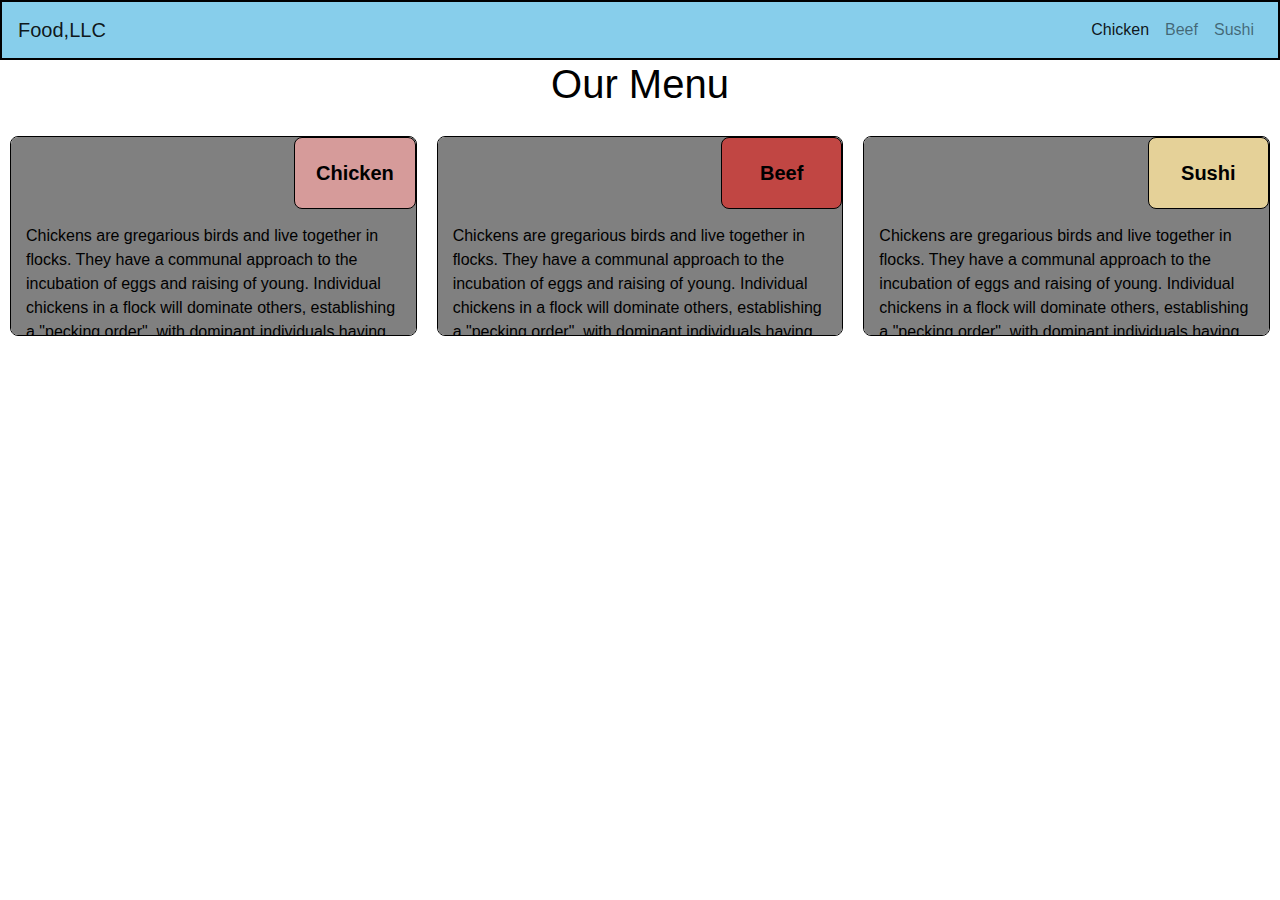
<file: module3-solution/index.html>
<!DOCTYPE html>

<html>

<head>
    <meta charset="utf-8">
    <meta http-equiv="X-UA-Compatible" content="IE=edge">
    <title>Assignment solution for Module 3</title>
    <meta name="description" content="">
    <meta name="viewport" content="width=device-width, initial-scale=1">
    <link rel="stylesheet" href="https://stackpath.bootstrapcdn.com/bootstrap/4.3.1/css/bootstrap.min.css"
        integrity="sha384-ggOyR0iXCbMQv3Xipma34MD+dH/1fQ784/j6cY/iJTQUOhcWr7x9JvoRxT2MZw1T" crossorigin="anonymous">
    <link rel="stylesheet" href="css/module3-solution.css">
</head>

<body>
    <header>
        <nav class="navbar navbar-expand-lg navbar-light" style="background-color: skyblue; border: 2px solid black;">
            <a class="navbar-brand" href="#">Food,LLC</a>
            <button class="navbar-toggler" style="border: black 2px solid;" type="button" data-toggle="collapse" data-target="#navbarNavAltMarkup"
                aria-controls="navbarNavAltMarkup" aria-expanded="false" aria-label="Toggle navigation">
                <span class="navbar-toggler-icon"></span>
            </button>

            <div class="collapse navbar-collapse justify-content-end" id="navbarNavAltMarkup">
                <div class="nav navbar-nav" id="nav-text">
                    <a class="nav-item nav-link active" href="#">Chicken<span class="sr-only">(current)</span></a>
                    <a class="nav-item nav-link" href="#"> <span class="hidden-md-up">Beef</span></a>
                    <a class="nav-item nav-link" href="#">Sushi</a>
                </div>
            </div>
        </nav>
    </header>

    <h1 class="heading-title text-center">Our Menu</h1>

    <div class="box">
        <div class="container item1">
            <section>
                <div id="chicken">
                    <p>Chicken</p>
                </div>
                <p>Chickens are gregarious birds and live together in flocks. They have a communal approach to the
                    incubation of eggs and raising of young. Individual chickens in a flock will dominate others,
                    establishing a "pecking order", with dominant individuals having priority for food access and
                    nesting locations. Removing hens or roosters from a flock causes a temporary disruption to this
                    social order until a new pecking order is established. Adding hens, especially younger birds, to an
                    existing flock can lead to fighting and injury.[19] When a rooster finds food, he may call other
                    chickens to eat first. He does this by clucking in a high pitch as well as picking up and dropping
                    the food. This behavior may also be observed in mother hens to call their chicks and encourage them
                    to eat.</p>
            </section>
        </div>

        <div class="container item2">
            <section>
                <div id="beef">
                    <p>Beef</p>
                </div>
                <p>Chickens are gregarious birds and live together in flocks. They have a communal approach to the
                    incubation of eggs and raising of young. Individual chickens in a flock will dominate others,
                    establishing a "pecking order", with dominant individuals having priority for food access and
                    nesting locations. Removing hens or roosters from a flock causes a temporary disruption to this
                    social order until a new pecking order is established. Adding hens, especially younger birds, to an
                    existing flock can lead to fighting and injury.[19] When a rooster finds food, he may call other
                    chickens to eat first. He does this by clucking in a high pitch as well as picking up and dropping
                    the food. This behavior may also be observed in mother hens to call their chicks and encourage them
                    to eat.</p>
            </section>
        </div>

        <div class="container item3">
            <section>
                <div id="sushi">
                    <p>Sushi</p>
                </div>
                <p>Chickens are gregarious birds and live together in flocks. They have a communal approach to the
                    incubation of eggs and raising of young. Individual chickens in a flock will dominate others,
                    establishing a "pecking order", with dominant individuals having priority for food access and
                    nesting locations. Removing hens or roosters from a flock causes a temporary disruption to this
                    social order until a new pecking order is established. Adding hens, especially younger birds, to an
                    existing flock can lead to fighting and injury.[19] When a rooster finds food, he may call other
                    chickens to eat first. He does this by clucking in a high pitch as well as picking up and dropping
                    the food. This behavior may also be observed in mother hens to call their chicks and encourage them
                    to eat.</p>
            </section>
        </div>

    </div>



    <script src="https://code.jquery.com/jquery-3.3.1.slim.min.js"
        integrity="sha384-q8i/X+965DzO0rT7abK41JStQIAqVgRVzpbzo5smXKp4YfRvH+8abtTE1Pi6jizo" crossorigin="anonymous">
    </script>
    <script src="https://cdnjs.cloudflare.com/ajax/libs/popper.js/1.14.7/umd/popper.min.js"
        integrity="sha384-UO2eT0CpHqdSJQ6hJty5KVphtPhzWj9WO1clHTMGa3JDZwrnQq4sF86dIHNDz0W1" crossorigin="anonymous">
    </script>
    <script src="https://stackpath.bootstrapcdn.com/bootstrap/4.3.1/js/bootstrap.min.js"
        integrity="sha384-JjSmVgyd0p3pXB1rRibZUAYoIIy6OrQ6VrjIEaFf/nJGzIxFDsf4x0xIM+B07jRM" crossorigin="anonymous">
    </script>
</body>

</html>
</file>
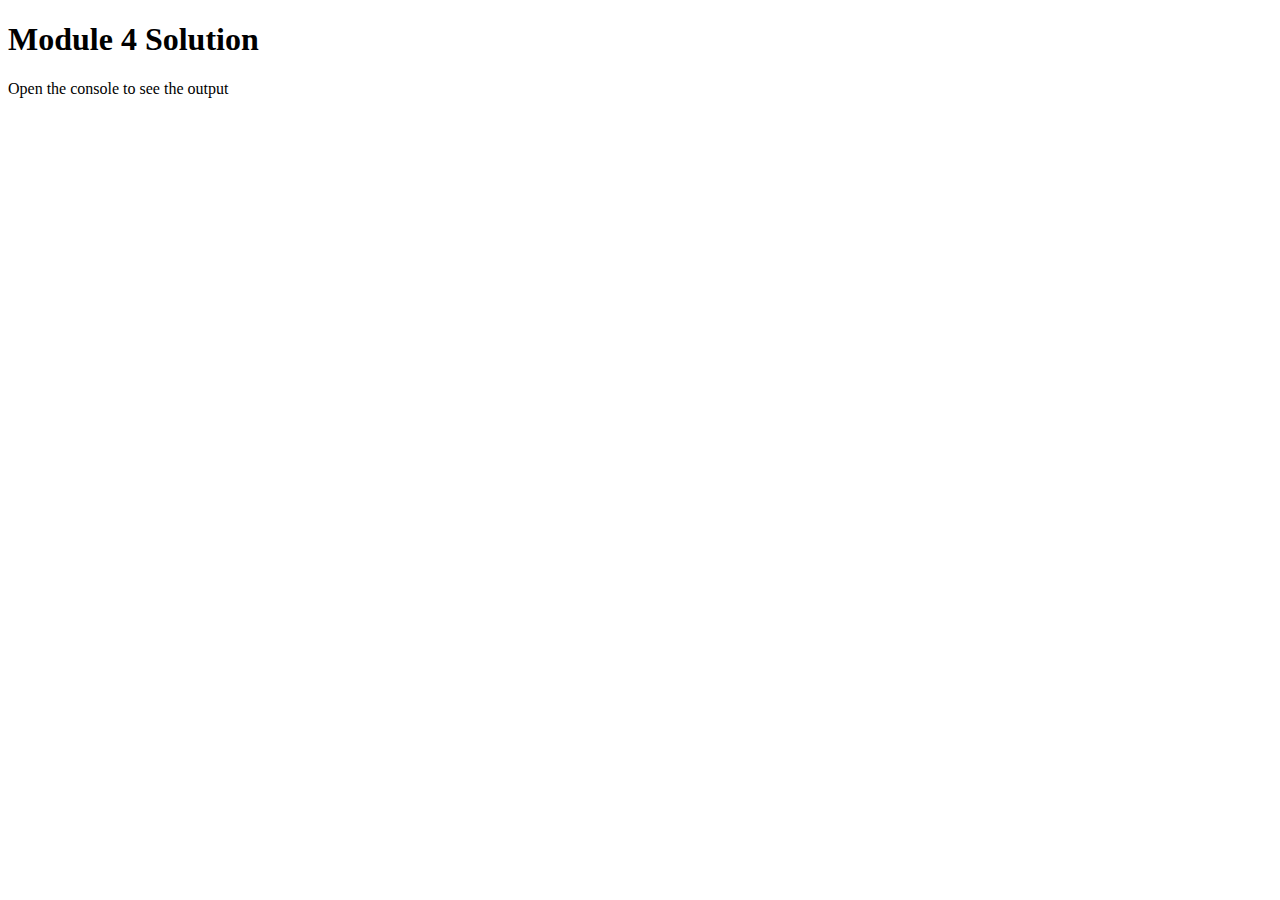
<file: module4-solution/index.html>
<!DOCTYPE html>
<html>
<head>
  <meta charset="utf-8">
  <title>Module 4 Solution Starter</title>
  <script src="js/SpeakHello.js"></script>
  <script src="js/SpeakGoodBye.js"></script>
  <script src="js/script.js"></script>
</head>
<body>
  <h1>Module 4 Solution </h1>
  <p> Open the console to see the output</p>
</body>
</html>
</file>
<file: module3-solution/css/module3-solution.css>
* {
    box-sizing: border-box;
}

body {
    font-family: 'Segoe UI', Tahoma, Geneva, Verdana, sans-serif;
}

.heading-title {
    color: black;
    /* text-align: center; */
}

.container {
    border: none;
	margin-left: auto;
	margin-right: auto;
	margin-top: 10px;
	margin-bottom: 10px;
	padding: 10px;
}

section {
    border:	1px solid black;
    background-color: gray;
    border-radius: 0.5rem;
	width: 100%;
	height: 200px;
	color: black;
	position: relative;
    overflow: auto;
}

#chicken {
    border: 1px solid black;
    border-radius: 0.5rem;
	text-align: center;
    width: 30%;
	margin-left: 70%;
	font-weight: bold;
	font-size: 125%;
	margin-bottom: 0;
	margin-top: 0;
	padding: 5px;
	background-color: hsl(1, 42%, 72%);
}

#beef {
    border: 1px solid black;
    border-radius: 0.5rem;
	text-align: center;
    width: 30%;
	margin-left: 70%;
	font-weight: bold;
	font-size: 125%;
	margin-bottom: 0;
	margin-top: 0;
	padding: 5px;
	background-color: #C14643;
}

#sushi {
    border: 1px solid black;
    border-radius: 0.5rem;
	text-align: center;
    width: 30%;
	margin-left: 70%;
	font-weight: bold;
	font-size: 125%;
	margin-bottom: 0;
	margin-top: 0;
	padding: 5px;
	background-color: #E5D198;
}

p {
    padding: 15px;
    margin: 0;
}

/* Desktop view */
@media(min-width: 992px) {
    .box {
        display: grid;
        grid-template-columns: repeat(3, 1fr);
        grid-template-rows: 1fr;
        grid-auto-flow: row;
    }

    .item1 {
        grid-column: 1;
        grid-row: 1;
    }

    .item3 {
        grid-column: 3;
        grid-row: 1;
    }
}

/* Tablet view */
@media(min-width: 768px) and (max-width: 991px) {
    .box {
        display: grid;
        grid-template-columns: repeat(2, 1fr);
        grid-template-rows: repeat(2, 1fr);
        grid-auto-flow: row;
    }

    .item1 {
        grid-column: 1 / 2;
        grid-row: 1 / 2;
    }

    .item2 {
        grid-column: 2 / 3;
        grid-row: 1 / 2;
    }

    .item3 {
        grid-column: 1 / 3;
        grid-row: 2 / 3;
    }

}

/* Mobile view */
@media (max-width: 768px) {
    .box {
        display: grid;
        grid-template-columns: 1fr;
        grid-template-rows: repeat(3, 1fr);
        grid-auto-flow: column;
    }

    .item1 {
        grid-column: 1;
        grid-row: 1 / 2;
    }

    .item2 {
        grid-column: 1;
        grid-row: 2 / 3;
    }

    .item3 {
        grid-column: 1;
        grid-row: 3 / 4;
    }
}

#nav-text a {
    text-align: center;
}
</file>
